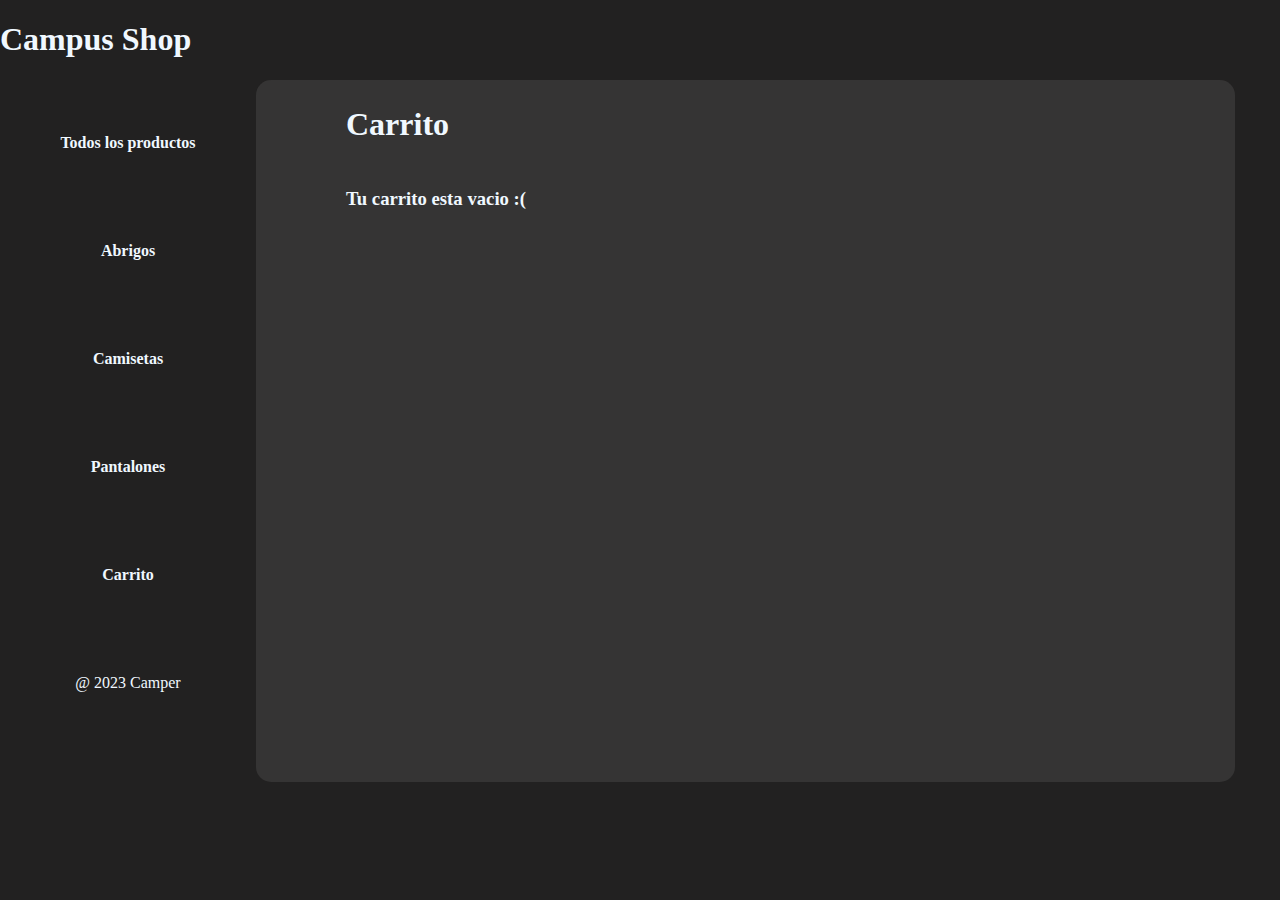
<file: vaciar_carrito.html>
<!DOCTYPE html>
<html lang="en">
<head>
    <meta charset="UTF-8">
    <meta name="viewport" content="width=device-width, initial-scale=1.0">
    <title>Campus Shop</title>
    <link rel="stylesheet" href="src/carrito.css">
</head>
<body>
    <header>
        <h1>
            Campus Shop
        </h1>
    </header>
    <main>
        <div class="panel_izquierdo">
            <div class="prueba">
                <a href="index.html">
                    <h4>Todos los productos</h4>
                </a>
                <a href="abrigos.html">
                    <h4>Abrigos</h4>
                </a>
                <a href="camisetas.html">
                    <h4>Camisetas</h4>
                </a>
                <a href="pantalones.html">
                    <h4>Pantalones</h4>
                </a>
                <a href="carrito.html">
                    <h4>Carrito</h4>
                </a>
                <p>@ 2023 Camper</p>
            </div>
            
        </div>
        <div class="panel_derecho">
            <h2>Carrito</h2>
            <h3>Tu carrito esta vacio :( </h3>
        </div>
    </main>
</body>
</html>
</file>
<file: src/carrito.css>
/* header */
body{
    background-color: #222121;
    margin: 0;
    padding: 0;
    position: relative;
    color: aliceblue;
}
main {
    display: grid;
    grid-template-columns: 1fr 4fr;
    grid-template-rows: 1fr;
    
}
.panel_izquierdo h4,p{
    margin-top: 6vh;
    margin-bottom: 10vh;
    text-align: center;
}
.panel_izquierdo a{
    text-decoration: none;
    color: aliceblue;
    
    background-color: #373636;
}

.panel_derecho{
    background-color: #353434;
    border-radius: 15px;
    margin-right: 5vh;
    padding-left: 10vh;
    
}
.panel_derecho h2{
    margin-bottom: 5vh;
    font-size: 2em;
}
.productos{
    background-color: #222121;
    border-radius: 15px;
    margin-right: 3vh;
    margin-top: 3vh;
}
.equis a{
    text-decoration:none ;
    color: red;
}
.productos img{
    height: 10vh;
    border-radius: 15px;
}

.dos_botones{
    display: flex;
    justify-content: space-between;
}
.vaciar_carrito{
    margin-top: 3vh;
    background-color: #222121;
    border-radius: 15px;
    padding: 1vh;
}
.vaciar_carrito a{
    text-decoration: none;
    color:aliceblue ;
}
.total{
    margin-top: 3vh;
    background-color: #222121;
    border-radius: 15px;
    padding: 1vh;
    margin-right: 3vh;
}
.equis{
    color:red;
    font-size: 30px;
}
</file>
